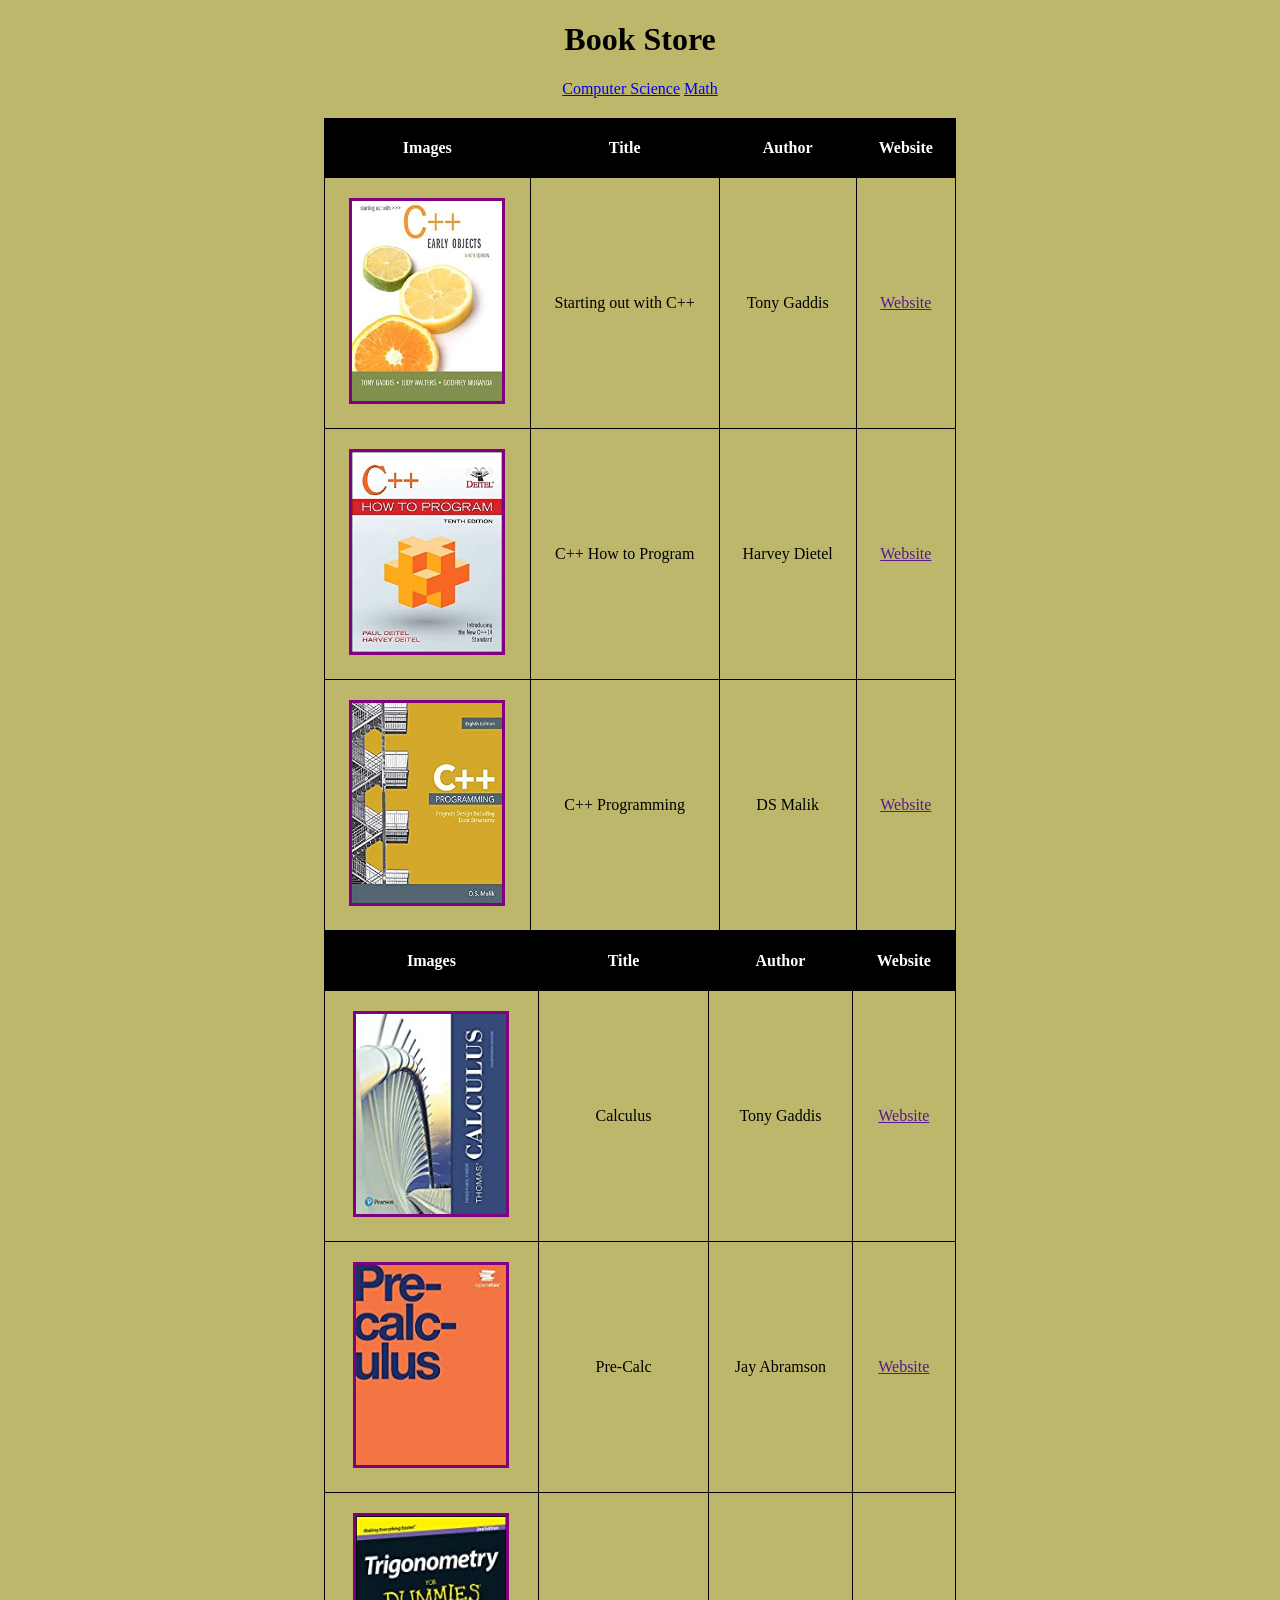
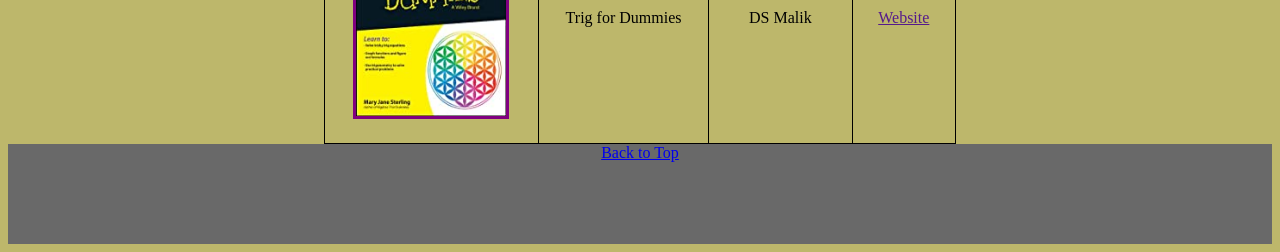
<file: books/index.html>
<!DOCTYPE html>
<html>

<head>
    <link rel="stylesheet" type="text/css" href="style.css">
    <link href="https://fonts.googleapis.com/css2?family=Poiret+One&display=swap" rel="stylesheet">
</head>

<body>

    <header>
        <h1 id="top">Book Store</h1>
    </header>

    <nav>
        <a href="#CS">Computer Science</a>
        <a href="#Math">Math</a>
    </nav>

    <section id="CS">
        <table>
            <tr><th>Images</th><th>Title</th><th>Author</th><th>Website</th></tr>
            <tr><td><img src="images/image1.jpg"></td><td>Starting out with C++</td><td>Tony Gaddis</td><td><a href="">Website</a></td></tr>
            <tr><td><img src="images/image2.jpg"></td><td>C++ How to Program</td><td>Harvey Dietel</td><td><a href="">Website</a></td></tr>
            <tr><td><img src="images/image3.jpg"></td><td>C++ Programming</td><td>DS Malik</td><td><a href="">Website</a></td></tr>
        </table>
    </section>

    <section id="Math">
        <table>
            <tr><th>Images</th><th>Title</th><th>Author</th><th>Website</th></tr>
            <tr><td><img src="images/image4.jpg"></td><td>Calculus</td><td>Tony Gaddis</td><td><a href="">Website</a></td></tr>
            <tr><td><img src="images/image5.jpg"></td><td>Pre-Calc</td><td>Jay Abramson</td><td><a href="">Website</a></td></tr>
            <tr><td><img src="images/image6.jpg"></td><td>Trig for Dummies</td><td>DS Malik</td><td><a href="">Website</a></td></tr>
        </table>
    </section>

    <footer>
        <a href="#top">Back to Top</a>
    </footer>

</body>

</html>
</file>
<file: books/style.css>
img {
    width: 150px;
    height: 200px;
    border: 3px solid purple;
}

table, th, td {
    border: 1px solid black;
    border-collapse: collapse;
    vertical-align: middle;
    text-align: center;
}

th, td {
    padding: 20px;
}

table {
    margin-left: auto;
    margin-right: auto;
    width: 50%;
}

th {
    background-color: black;
    color: white;
}

h1, nav {
    text-align: center;
}

nav {
    margin-bottom: 20px;
}

footer {
    background-color: dimgray;
    height: 100px;
    text-align: center;
}

body {
    background-color: darkkhaki;
}
</file>
